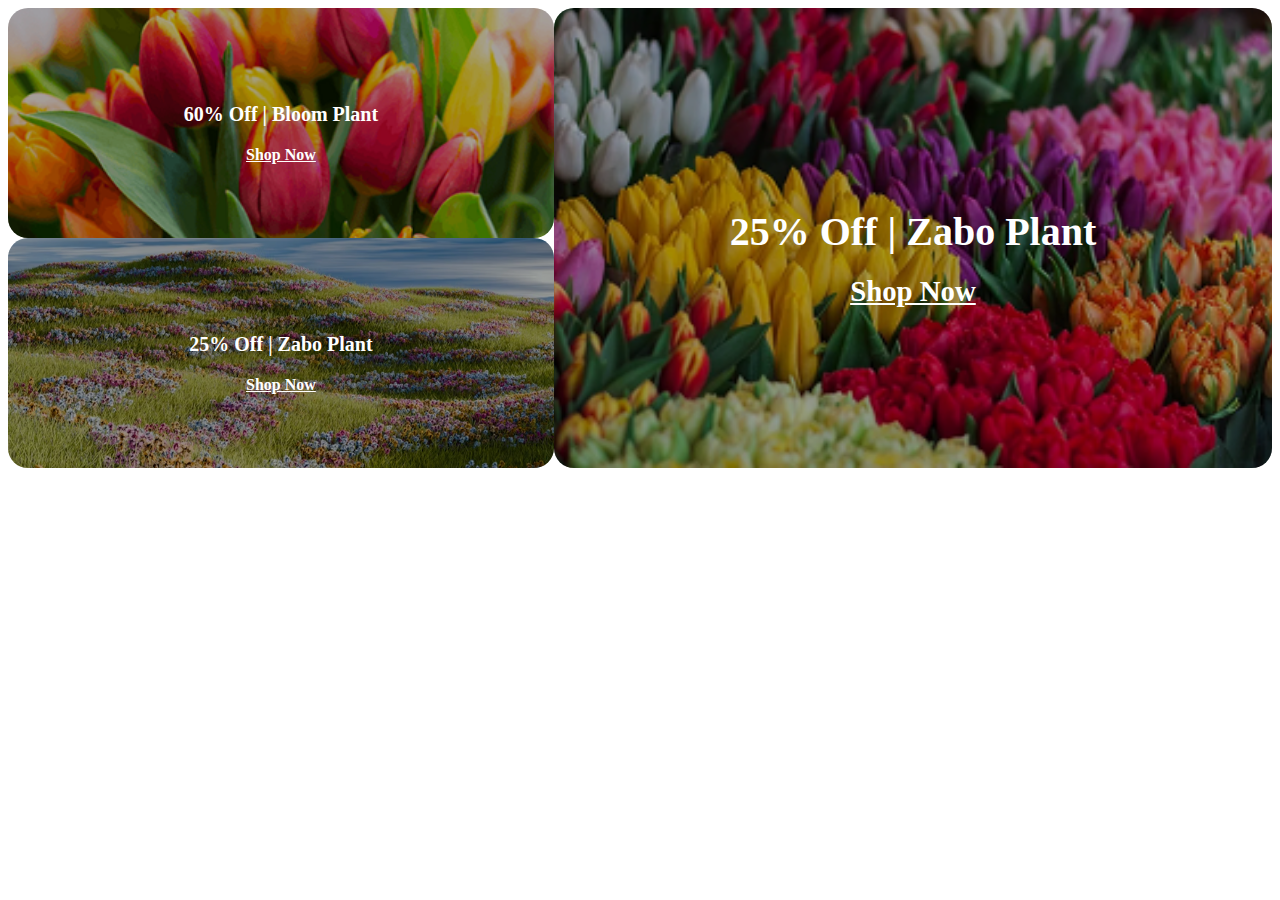
<file: grid-template-areas-investigation/grid-template-area.html>
<!DOCTYPE html>
<html lang="en">

<head>
    <meta charset="UTF-8">
    <meta name="viewport" content="width=device-width, initial-scale=1.0">
    <title>Grid template area</title>
    <link rel="stylesheet" href="grid-template.css">
</head>

<body>
    <section class="latest primary-width mt-130">
        <div class="latest-collages">
            <div class="collage" id="top-left">
                <div class="black-layer"></div>
                <div class="collage-text">
                    <h3>60% Off | Bloom Plant</h3>
                    <a href="">Shop Now</a>
                </div>
            </div>
           
            <div class="collage" id="bottom-left">
                <div class="black-layer"></div>
                <div class="collage-text">
                    <h3>25% Off | Zabo Plant</h3>
                    <a href="">Shop Now</a>
                </div>
            </div>

             <div class="collage" id="big">
                <div class="black-layer"></div>
                <div class="collage-text">
                    <h3>25% Off | Zabo Plant</h3>
                    <a href="">Shop Now</a>
                </div>
            </div>

        </div>
    </section>
</body>

</html>
</file>
<file: grid-template-areas-investigation/grid-template.css>
.latest-collages {
    display: grid;
    /* grid-template-columns: 1fr 2fr; */
    grid-template-rows: 230px 230px;
     /* gap: 30px; */
    grid-template-areas:
    "top-left right"
    "bottom-left right";
}

#top-left{
    grid-area: top-left;
}

#bottomk-left{
    grid-area: bottom-left;
}

#big{
    grid-area: right;
}

.latest-collages h3 {
    font-family: "Noto Serif", serif;
}

.latest-collages .collage {
    /* padding:60px 50px; */
    background-repeat: no-repeat;
    background-size: cover;
    background-position: center;
    color: white;
    position: relative;
    text-align: center;
    display: flex;
    align-items: center;
    justify-content: center;
    border-radius: 20px;
    overflow: hidden;
}

.black-layer {
    width: 100%;
    height: 100%;
    background-color: rgba(0, 0, 0, 0.35);
    position: absolute;
    top: 0;
    left: 0;
    /* opacity:0.4; */
}

.collage-text {
    position: relative;
    z-index: 1;
}

.collage-text h3 {
    font-size: 1.25rem;
    margin-bottom: 20px;
}

.collage-text a {
    font-size: 1rem;
    text-decoration: underline;
    color: white;
    font-weight: bold;
}

#big h3 {
    font-size: 2.5rem;
}

#big a {
    font-size: 1.8rem;
}

.latest-collages .collage:nth-child(1) {
    background-image: url("../assets/deal-ana.png");
}

.latest-collages .collage:nth-child(3) {
    background-image: url("../assets/deal-bloom.png");
}

.latest-collages .collage:nth-child(2) {
    background-image: url("../assets/deal-zabo.png");
}

/* #big {
    grid-row: span 2;
} */


@media screen and (max-width:576px) {
    .latest-collages{
        grid-template-areas: 
        "top-left"
        "right"
        "bottom-left";
        grid-template-rows: 230px 230px 230px;
    }
}
</file>
